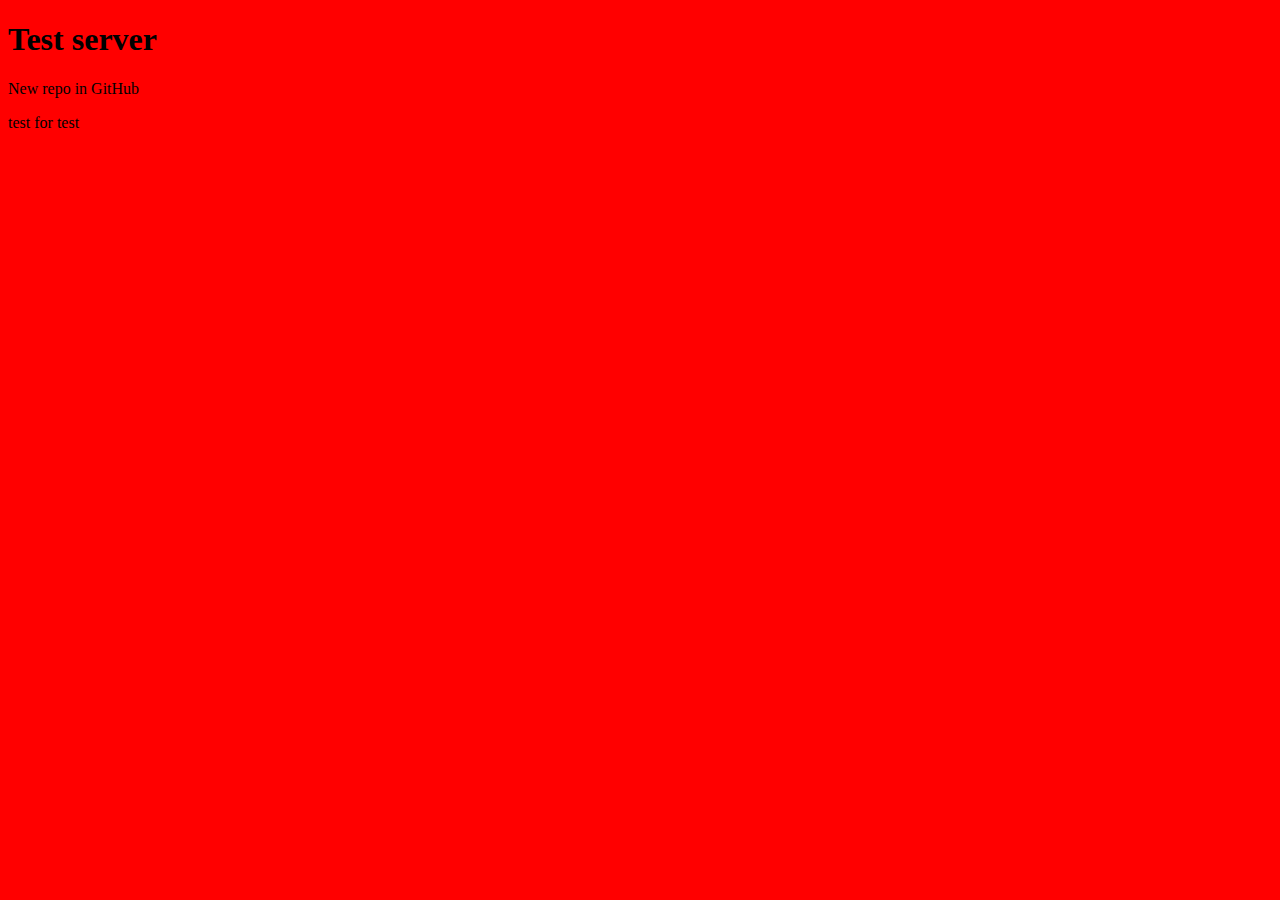
<file: index.html>
<!DOCTYPE html>
<html lang="en">
<head>
	<meta charset="UTF-8">
	<title>GitProject</title>
	<link rel="stylesheet" href="style.css">
</head>
<body>
	<h1>Test server</h1>
	<p>New repo in GitHub</p>
	<p>test for test</p>
</body>
</html>
</file>
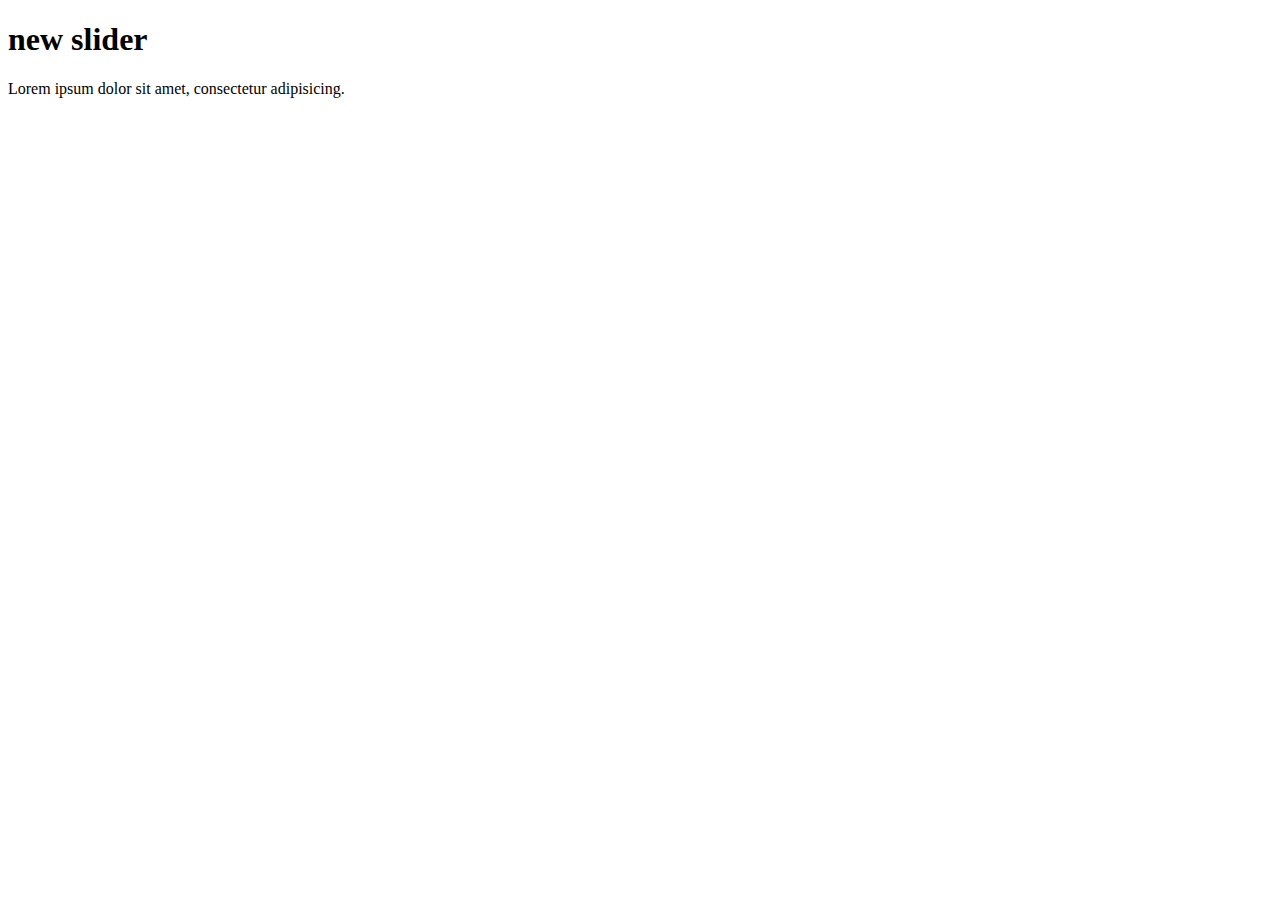
<file: new.html>
<!DOCTYPE html>
<html lang="en">
<head>
    <meta charset="UTF-8">
    <title>Document</title>
</head>
<body>
    <h1>new slider</h1>
    <p>Lorem ipsum dolor sit amet, consectetur adipisicing.</p>
</body>
</html>
</file>
<file: style.css>
body{
	background: red;
}
</file>
